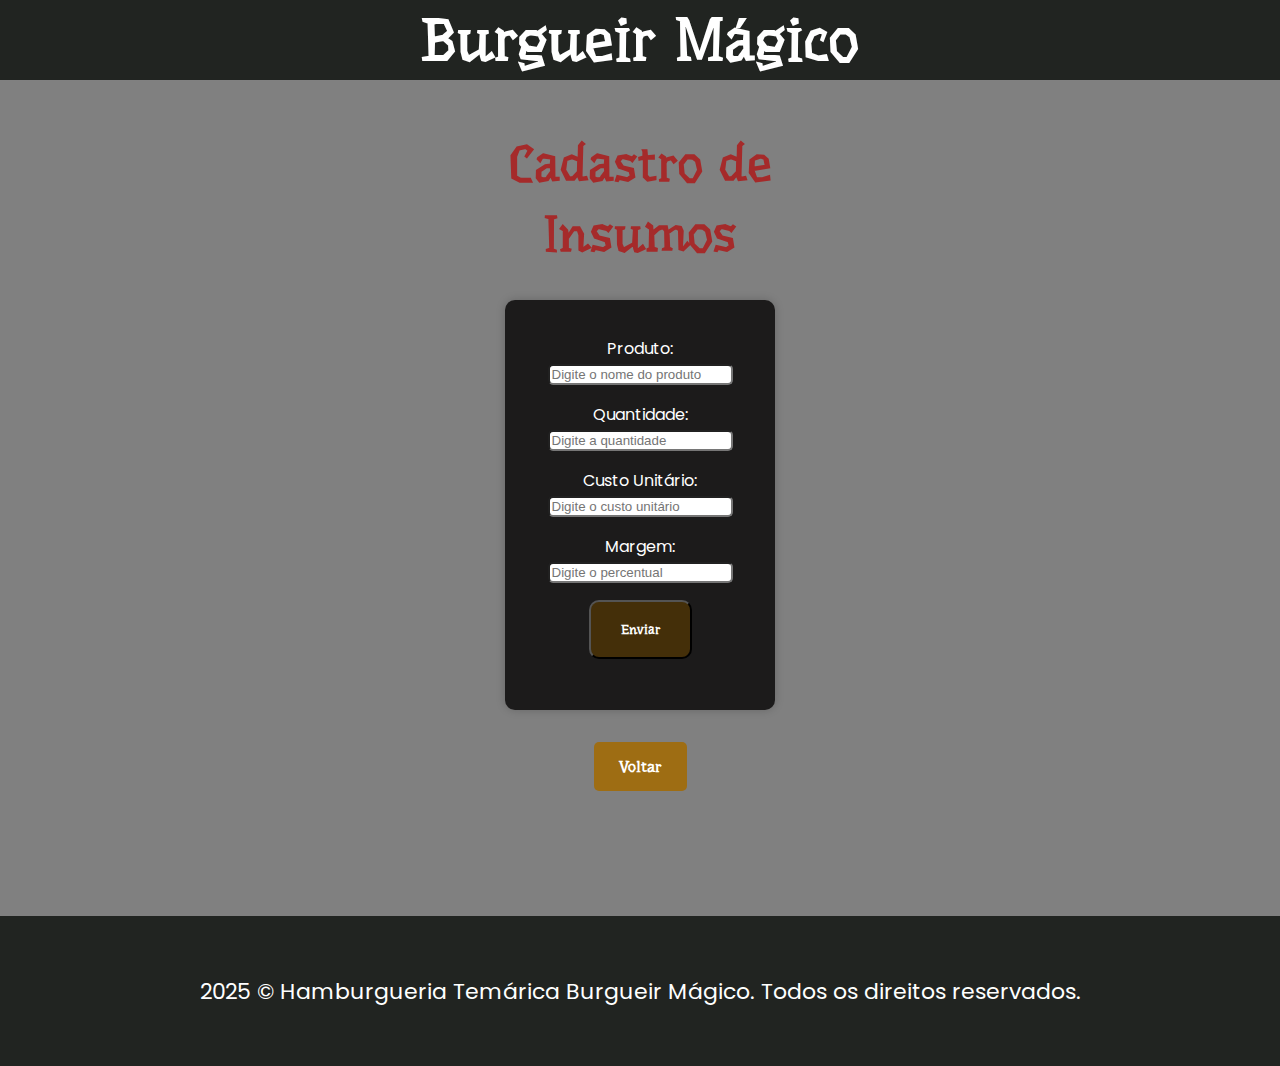
<file: cadastro.html>
<!DOCTYPE html>
<html lang="pt-br">
<head>
    <meta charset="UTF-8">
    <meta name="viewport" content="width=device-width, initial-scale=1.0">
    <title>Hamburgueria</title>
    <link rel="stylesheet" href="estilo.css">
</head>
<body>
    <header>
        <h1>Burgueir Mágico</h1>
    </header>

<section class="hero">
    <div class="box-txt">
      
        <h2>Cadastro de Insumos</h2>

        <form class="formulario" action="cadastro.php" method="post">
            
            <p>Produto: <input type="text" name="produto" placeholder="Digite o nome do produto" required> </p>
            <p>Quantidade: <input type="number" name="quantidade" placeholder="Digite a quantidade" required> </p>
            <p>Custo Unitário: <input type="number" name="custo" placeholder="Digite o custo unitário" required> </p>
            <p>Margem: <input type="number" name="margem" placeholder="Digite o percentual" required> </p>
            <p>  <input type="submit" value="Enviar" class="btn-hero"> </p>

        </form>
        <p></p>
        <a href="geral.php" class="btn-voltar">Voltar </a>   
       
    </div>

</section>

<footer>

<p>2025 © Hamburgueria Temárica Burgueir Mágico. Todos os direitos reservados.</p>

</footer>

</body>
</html>
</file>
<file: estilo.css>
@import url('https://fonts.googleapis.com/css2?family=Playwrite+GB+S&family=Poppins:ital,wght@0,100;0,200;0,300;0,400;0,500;0,600;0,700;0,800;0,900;1,100;1,200;1,300;1,400;1,500;1,600;1,700;1,800;1,900&family=Underdog&display=swap');

*{
    box-sizing: border-box;

}
body{
    padding: 0;
    margin: 0;
    background: gray;
    font-family: "Poppins", sans-serif;


}

.formulario {
    padding: 20px;
    border-radius: 10px;
    background-color: rgb(28, 27, 27);
    width: 90%;
    max-width: 500px;
    box-shadow: 0 0 10px rgba(0, 0, 0, 0.2);
    color: white;
}

input{
    border-radius: 5px;
}

header{
    display: flex;
    justify-content: center;
    align-items: center;
    background: #212421;
    height: 80px;
    text-align: center;
    font-weight: normal;
}
header h1{

    font-size: 60px;
    color: white;
    font-family: "Underdog", system-ui;
}
.hero{
    display: flex;
    flex-wrap: wrap;
    width: 100%;
    padding: 20px;
    background: gray;
    justify-content: center;
    align-items: center;
    gap: 20px;
}

.box-txt{
    display: flex;
    flex-direction: column;
    width: 300px;
    align-items: center;
    justify-content: center;
    text-align: center;
}
.box-txt span{
    color: rgb(60, 52, 52);
    letter-spacing: 5px;
    text-transform: uppercase;
    font-weight: bold;
    justify-content: center;
    text-align: center;
}
.box-txt h2{
    font-family: "Underdog", system-ui;
    font-size: 50px;
    color: brown;
    font-weight: 800;
    margin-top: 30px;
    margin-bottom: 30px;
    line-height: 70px;
    justify-content: center;
}
.box-img img{
    border: 1px;
    max-width: 100%;
    max-height: 100%;
    width: auto;
    height: auto;
    object-fit: contain; /* garante que a imagem seja ajustada sem cortar ou distorcer */
}

.botoes {
    display: flex;
    flex-direction: column; /* deixa um botão embaixo do outro */
    gap: 15px; /* distância entre os botões */
    align-items: flex-start; /* opcional: alinha tudo à esquerda */
}
.btn-hero{
    background: rgb(68, 47, 9);
    padding: 20px 30px;
    font-family: "Underdog", system-ui;
    text-decoration: none;
    color: white;
    border-radius: 10px;
    transition: 0.5s all;
    margin-bottom: 15px;
    font-weight: bold;
    
        
}
.btn-voltar{
    background: rgb(158, 109, 19);
    padding: 15px 25px;
    font-family: "Underdog", system-ui;
    text-decoration: none;
    color: white;
    border-radius: 5px;
    transition: 0.5s all;
    margin-bottom: 5px;
    font-weight: bold;
        
}
.btn-voltar:hover{
    background: rgb(122, 85, 12);
    font-size: 18px;

}
.btn-hero:hover{
    background: rgb(45, 31, 4);
    font-size: 18px;

}
footer{
    margin-top: 100px;
    background: #212421; 
    height: 150px;
    color: white;
    font-size: 22px;
    display: flex;
    align-items: center;
    justify-content: center;
}
@media screen and (max-width: 1200px){
    .hero {
        flex-direction: column-reverse;
}
    .box-txt {
        width: 100%;
        justify-content: center;
        align-items: center;
        flex-flow: column;
        padding: 40px 30px;

}
.box-txt h2 {
    font-size: 60px;
    text-align: center;
}
    .box-txt p {
        text-align: center;

}
    .box-img {
        width: 35%;

}
    .box-img img {
        width: 2000%; /* ou 300px */
        height: 100%; /* mantém a proporção da imagem */
    }
header h1 {
    font-size: 40px;
}
footer {
    font-size: 13px;
    text-align: center;
}

.table {
    display: flex;
    flex-direction: column;
    align-items: center;
    text-align: center;
}


}
</file>
